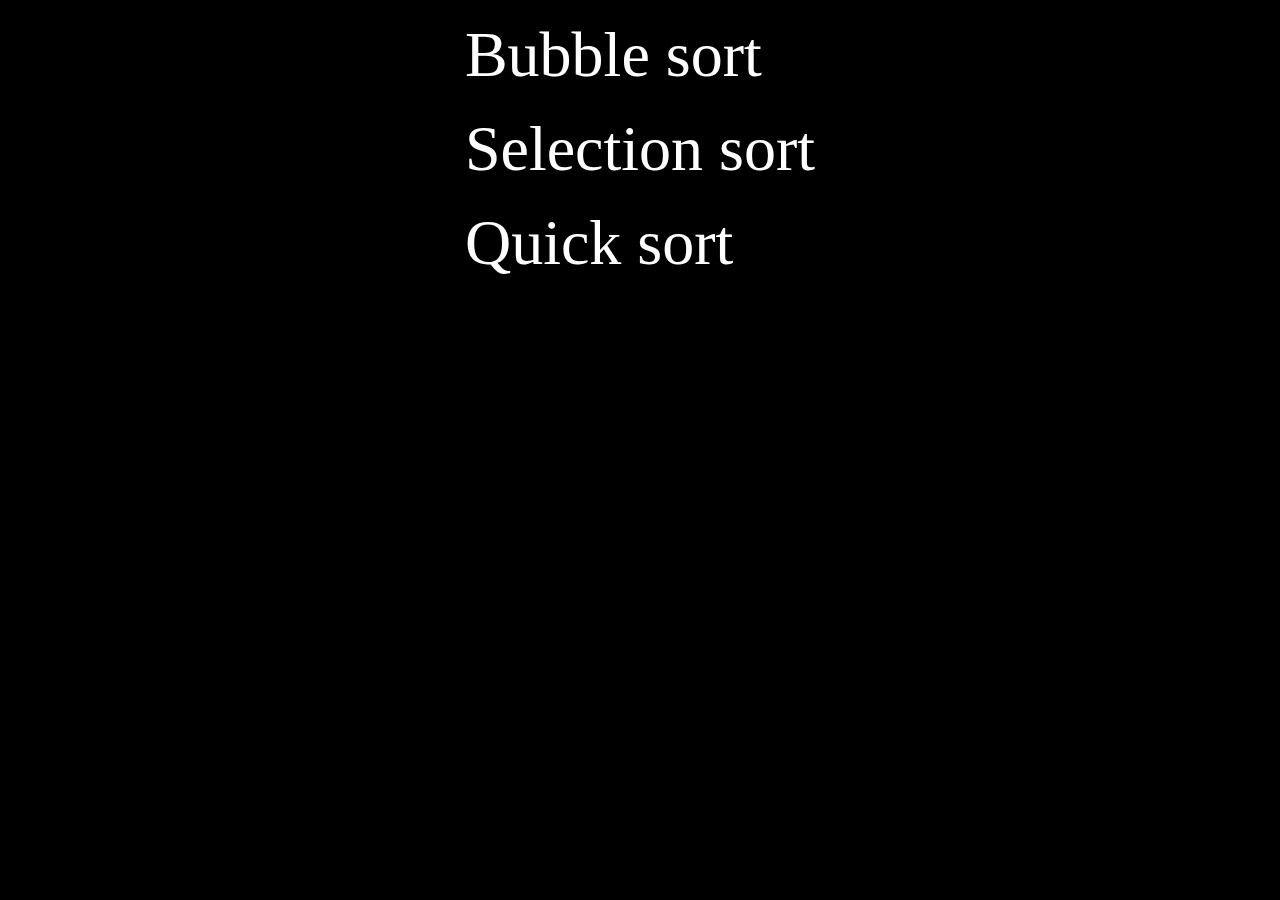
<file: index.html>
<!DOCTYPE html>
<html lang="en">

<head>
    <meta charset="UTF-8">
    <meta name="viewport" content="width=device-width, initial-scale=1.0">
    <meta http-equiv="X-UA-Compatible" content="ie=edge">
    <link rel="stylesheet" href="./style.css">
    <title>Sort algorithms</title>
</head>

<body>


    <div>
        <nav>
            <a href="./bubbleSort/bubble.html">Bubble sort</a>
            <a href="./selectionSort/selection.html">Selection sort</a>
            <a href="./quicksort/quick.html">Quick sort</a>
        </nav>
    </div>


</body>

</html>
</file>
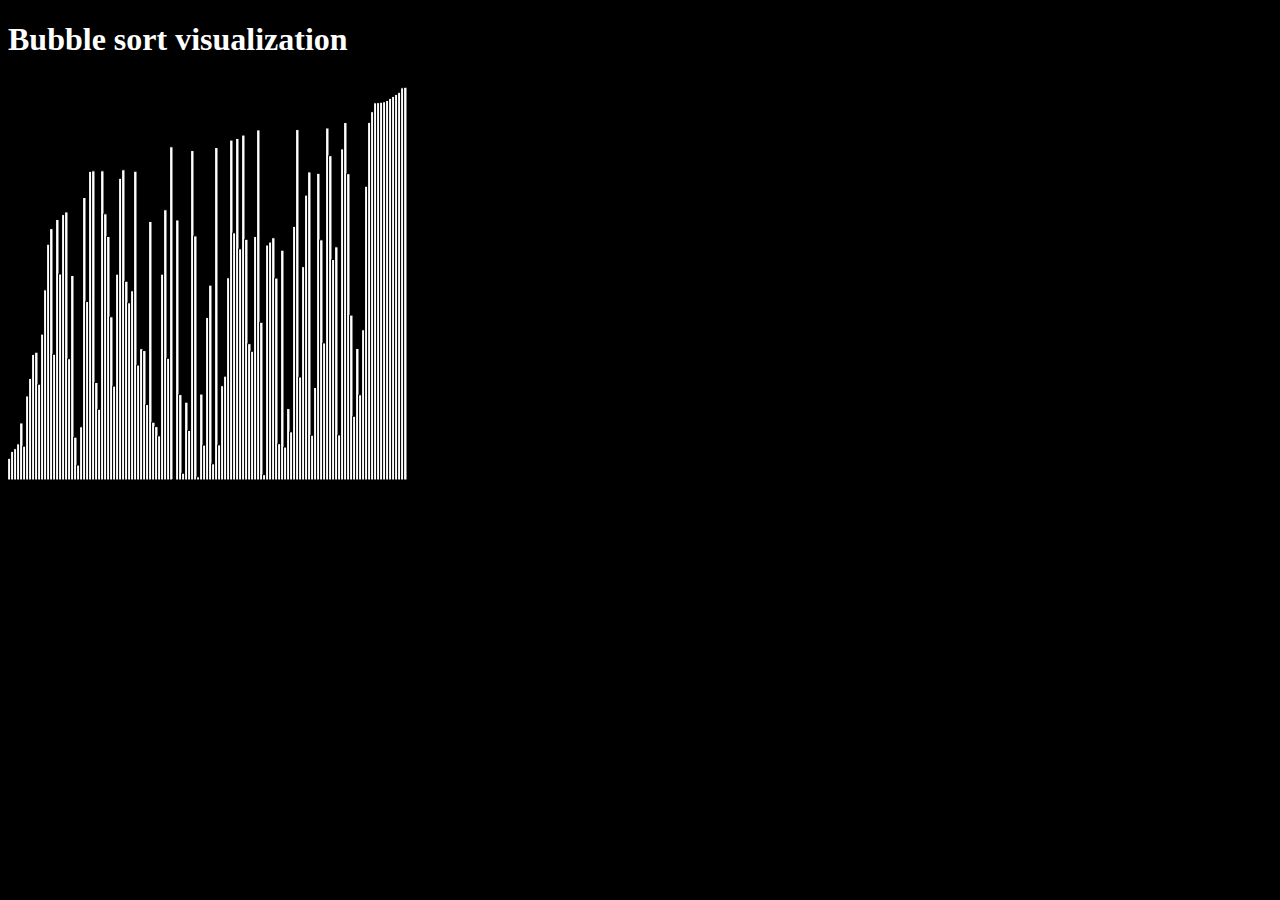
<file: bubbleSort/bubble.html>
<!DOCTYPE html><html>
<head>
  <meta charset="UTF-8">
  <meta name="viewport" content="width=device-width" />
  <title>Sort visualization</title>
  <link rel="stylesheet" href="../style.css" />
</head>
<body>
  <h1>Bubble sort visualization</h1>

  <script src="../p5.min.js"></script>
  <script src="../p5.scribble.js"></script>
  <script src="bubblesort.js"></script>
  <script src="script.js"></script>
  
</body>
</html>
</file>
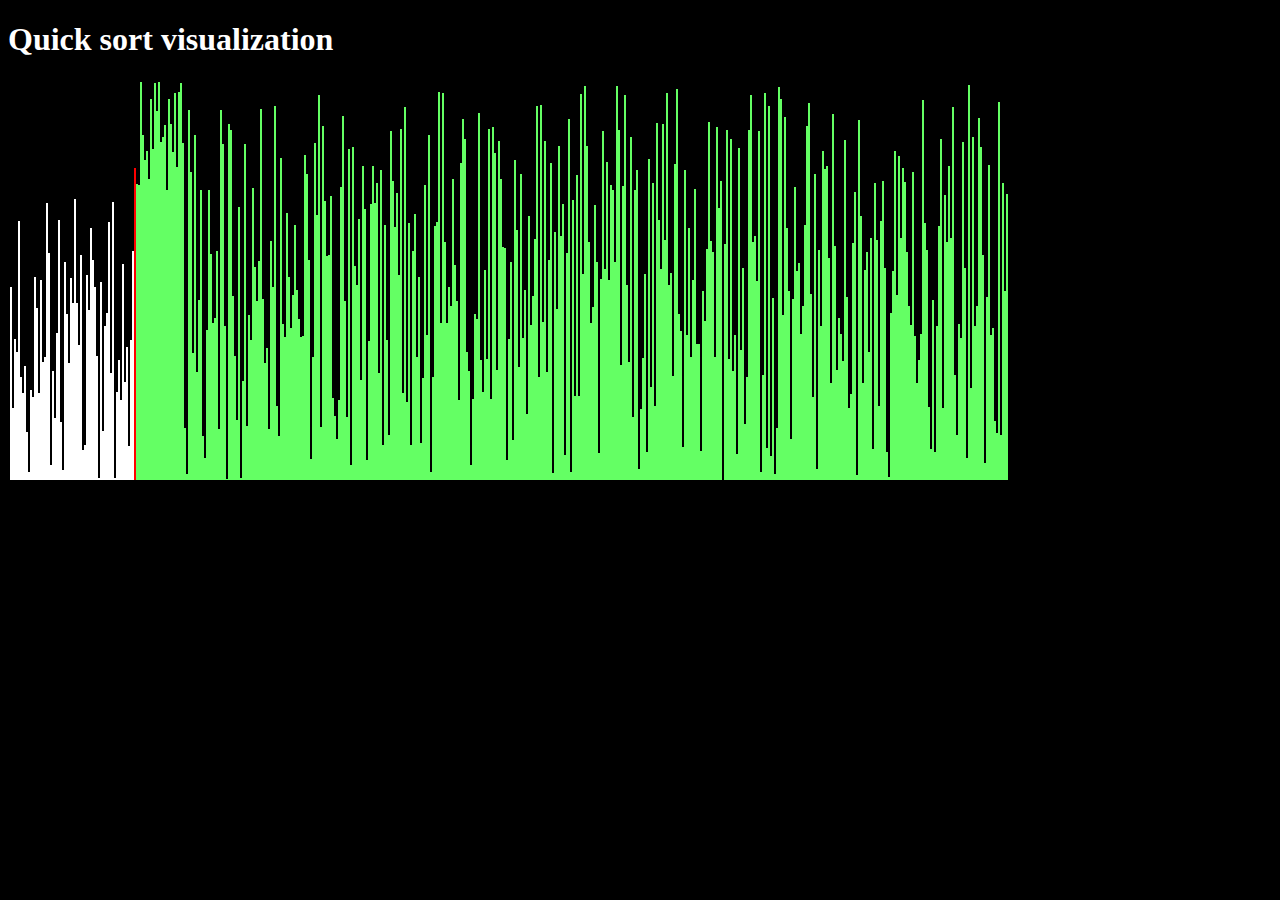
<file: quicksort/quick.html>
<!DOCTYPE html><html>
<head>
  <meta charset="UTF-8">
  <meta name="viewport" content="width=device-width" />
  <title>Quick visualization</title>
  <link rel="stylesheet" href="../style.css" />
</head>
<body>
  <h1>Quick sort visualization</h1>

  <script src="../p5.min.js"></script>
  <script src="../p5.scribble.js"></script>
  <script src="script.js"></script>
  
</body>
</html>
</file>
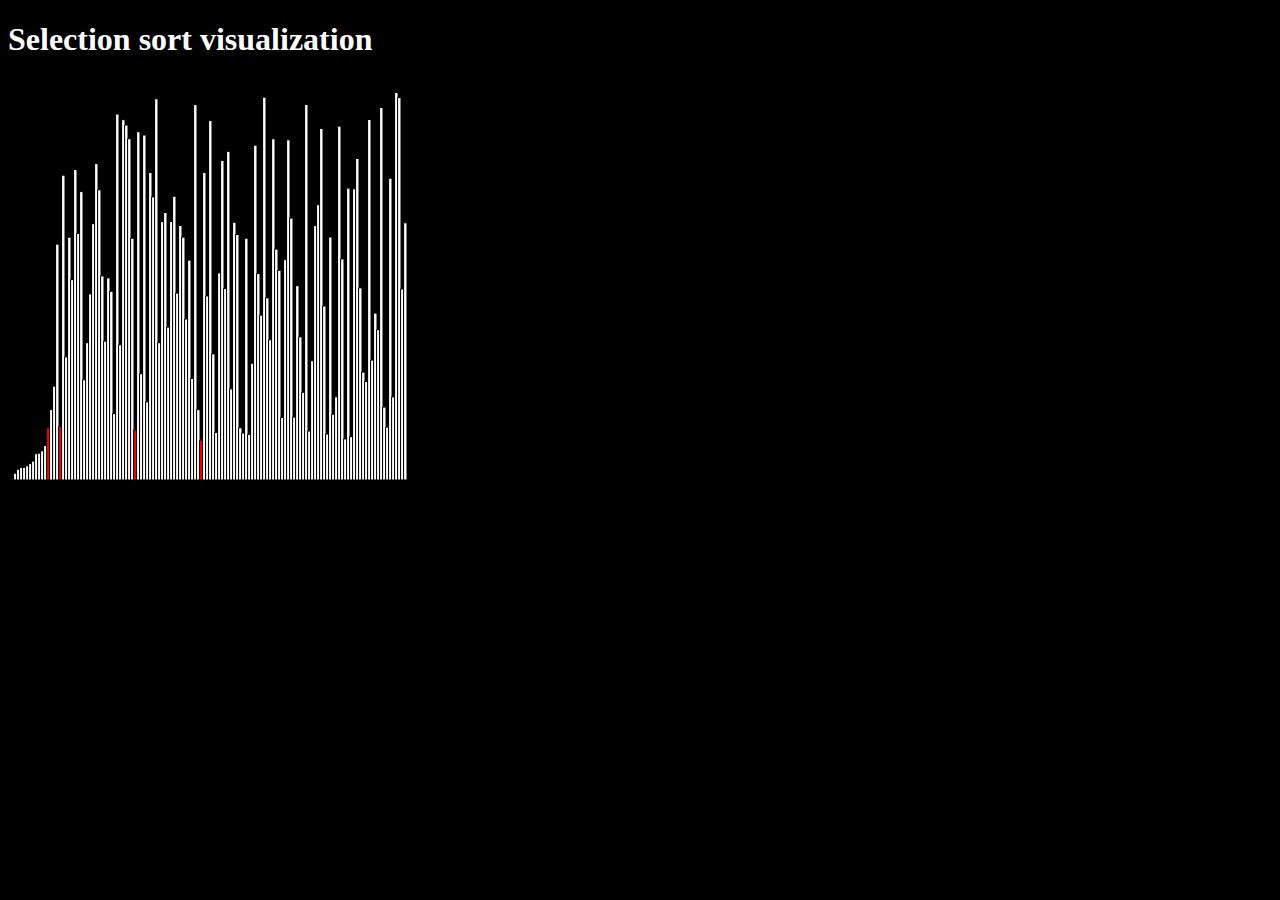
<file: selectionSort/selection.html>
<!DOCTYPE html><html>
<head>
  <meta charset="UTF-8">
  <meta name="viewport" content="width=device-width" />
  <title>Sort visualization</title>
  <link rel="stylesheet" href="../style.css" />
</head>
<body>
  <h1>Selection sort visualization</h1>

  <script src="../p5.min.js"></script>
  <script src="../p5.scribble.js"></script>
  <script src="selectionsort.js"></script>
  <script src="script.js"></script>
  
</body>
</html>
</file>
<file: style.css>
body {
    background-color: black;
}

h1 {
    color: white;
}


div {
    display: flex;
    flex-direction: column;
    align-items: center;
    justify-content: center;
    min-height: 100%;
}

nav a {
    display: block;
    padding: 10px;
    text-decoration: none;
    color: #fff;
    font-size: 4em;
}

nav a:hover {
    background-color: rgba(255, 255, 255, 0.178);
    border-radius: 0.3em;
}
</file>
